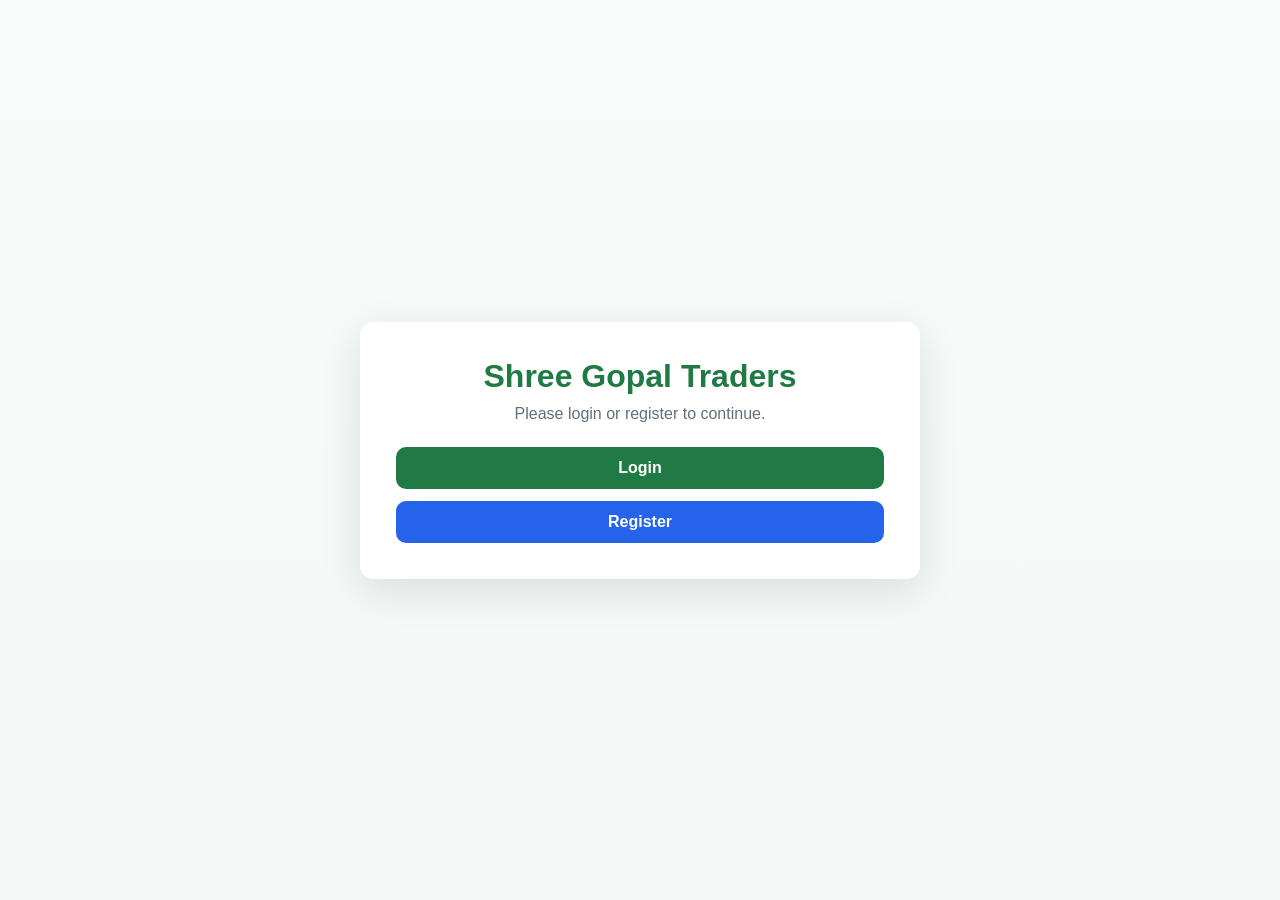
<file: templates/welcome.html>
<!DOCTYPE html>
<html lang="en">
<head>
    <meta charset="UTF-8">
    <meta name="viewport" content="width=device-width, initial-scale=1.0">
    <title>Welcome - Invoice System</title>
    <style>
        :root {
            --bg: #f3f7f6;
            --card: #ffffff;
            --primary: #1f7a43;
            --primary-dark: #175c32;
            --blue: #2563eb;
            --blue-dark: #1d4ed8;
            --text: #1d2b32;
            --muted: #607079;
        }
        * { box-sizing: border-box; }
        body {
            margin: 0;
            min-height: 100vh;
            font-family: "Segoe UI", Tahoma, sans-serif;
            background: linear-gradient(180deg, #f7fbfa 0%, var(--bg) 100%);
            display: grid;
            place-items: center;
            padding: 20px;
            color: var(--text);
        }
        .card {
            width: 100%;
            max-width: 560px;
            background: var(--card);
            border-radius: 14px;
            box-shadow: 0 12px 40px rgba(20, 56, 41, 0.12);
            padding: 36px;
            text-align: center;
        }
        h1 {
            margin: 0 0 10px;
            color: var(--primary);
        }
        p {
            margin: 0 0 24px;
            color: var(--muted);
        }
        .actions {
            display: grid;
            gap: 12px;
        }
        .btn {
            display: inline-block;
            text-decoration: none;
            color: #fff;
            padding: 12px 16px;
            border-radius: 10px;
            font-weight: 600;
            transition: background 0.2s;
        }
        .btn-login {
            background: var(--primary);
        }
        .btn-login:hover {
            background: var(--primary-dark);
        }
        .btn-register {
            background: var(--blue);
        }
        .btn-register:hover {
            background: var(--blue-dark);
        }
    </style>
</head>
<body>
    <main class="card">
        <h1>Shree Gopal Traders</h1>
        <p>Please login or register to continue.</p>
        <div class="actions">
            <a class="btn btn-login" href="/login">Login</a>
            <a class="btn btn-register" href="/register">Register</a>
        </div>
    </main>
</body>
</html>
</file>
